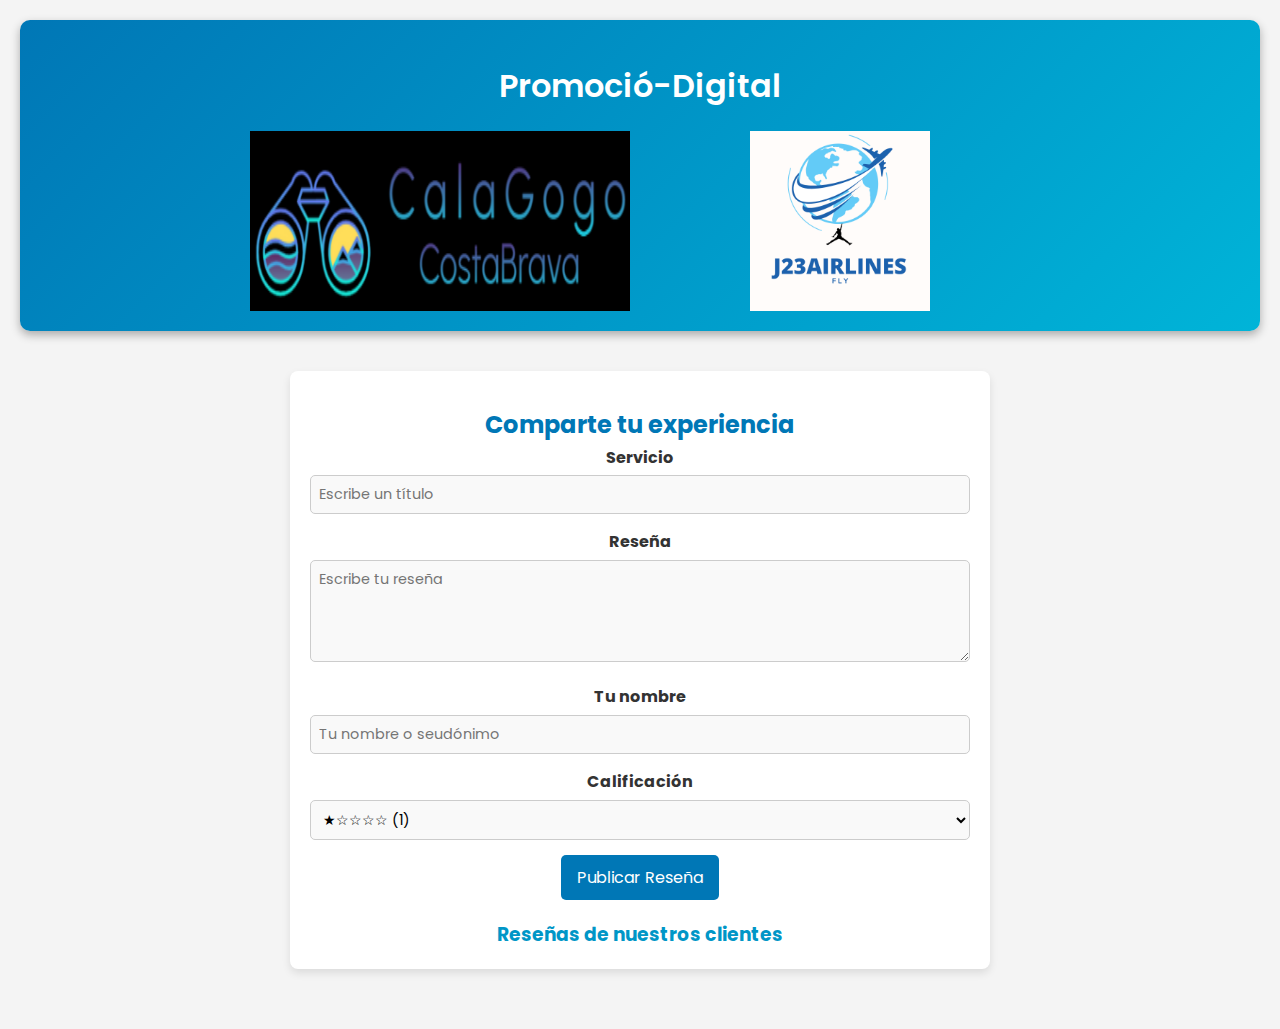
<file: index.html>
<!DOCTYPE html>
<html lang="es">
<head>
    <meta charset="UTF-8">
    <meta name="viewport" content="width=device-width, initial-scale=1.0">
    <title>Promoció-Digital</title>
    <link rel="icon" href="rectangle-ad-solid.svg">
    <link rel="stylesheet" href="index.css">
    <style>
        html{
            scroll-behavior: smooth;
        }
        body {
            font-family: 'Poppins', sans-serif;
            background-color: #f4f4f4;
            color: #333;
            text-align: center;
            padding: 20px;
        }

        header {
            background: linear-gradient(135deg, #0077b6, #00b4d8);
            color: white;
            padding: 20px;
            border-radius: 10px;
            display: flex;
            align-items: center;
            flex-direction: column;
            box-shadow: 0px 4px 10px rgba(0, 0, 0, 0.3);
        }

        .logo-container {
            display: flex;
            justify-content: space-between;
            width: 100%;
            max-width: 800px;
            margin-top: 10px;
        }

        .logo-container a {
            flex: 1;
            display: flex;
            justify-content: center;
        }

        .logo-calagogo {
            max-width: 380px;
            height: 150;
        }

        .logo-j23 {
            max-width: 180px;
            height: auto;
        }

        .logo-container img {
            transition: transform 0.3s ease-in-out;
        }

        .logo-container img:hover {
            transform: scale(1.1);
        }

        .reviews-section {
            max-width: 700px;
            margin: 40px auto;
            padding: 20px;
            background-color: #fff;
            border-radius: 8px;
            box-shadow: 0 4px 8px rgba(0, 0, 0, 0.1);
        }

        .reviews-section h2 {
            color: #0077b6;
        }

        .form-group {
            margin-bottom: 15px;
        }

        label {
            display: block;
            margin-bottom: 5px;
            font-weight: bold;
        }

        input, textarea, select {
            width: 100%;
            padding: 8px;
            font-size: 0.9em;
            border: 1px solid #ccc;
            border-radius: 5px;
            background-color: #f9f9f9;
        }

        button {
            padding: 10px 16px;
            font-size: 1em;
            background-color: #0077b6;
            color: white;
            border: none;
            border-radius: 5px;
            cursor: pointer;
            transition: background-color 0.3s;
        }

        button:hover {
            background-color: #00b4d8;
        }

        .review-list {
            margin-top: 20px;
        }

        .review-item {
            padding: 15px;
            margin-bottom: 10px;
            background-color: #e3f2fd;
            border-radius: 5px;
            box-shadow: 0 2px 4px rgba(0, 0, 0, 0.1);
        }

        .review-item h3 {
            color: #0077b6;
        }
    </style>
</head>
<body>
    <header>
        <h1>Promoció-Digital</h1>
        <div class="logo-container">
            <a href="./calagogo.html">
                <img src="ccalagogo.png" alt="Logo Calagogo" class="logo-calagogo">
            </a>
            <a href="./j23.html">
                <img src="J23Airlines.png" alt="Logo J23AIRLINES" class="logo-j23">
            </a>
        </div>
    </header>

    <section class="reviews-section">
        <h2>Comparte tu experiencia</h2>
        <div class="form-group">
            <label for="review-title">Servicio</label>
            <input type="text" id="review-title" placeholder="Escribe un título">
        </div>
        <div class="form-group">
            <label for="review-content">Reseña</label>
            <textarea id="review-content" rows="4" placeholder="Escribe tu reseña"></textarea>
        </div>
        <div class="form-group">
            <label for="review-author">Tu nombre</label>
            <input type="text" id="review-author" placeholder="Tu nombre o seudónimo">
        </div>
        <div class="form-group">
            <label for="review-rating">Calificación</label>
            <select id="review-rating">
                <option value="1">★☆☆☆☆ (1)</option>
                <option value="2">★★☆☆☆ (2)</option>
                <option value="3">★★★☆☆ (3)</option>
                <option value="4">★★★★☆ (4)</option>
                <option value="5">★★★★★ (5)</option>
            </select>
        </div>
        <button id="submit-review">Publicar Reseña</button>
        <div class="review-list" id="review-list">
            <h3>Reseñas de nuestros clientes</h3>
        </div>
    </section>

    <script>
        document.getElementById('submit-review').addEventListener('click', function() {
            const title = document.getElementById('review-title').value.trim();
            const content = document.getElementById('review-content').value.trim();
            const author = document.getElementById('review-author').value.trim();
            const rating = document.getElementById('review-rating').value;

            if (title === '' || content === '' || author === '' || rating === '') {
                alert('Por favor, completa todos los campos antes de publicar.');
                return;
            }

            const reviewList = document.getElementById('review-list');
            const reviewItem = document.createElement('div');
            reviewItem.className = 'review-item';
            reviewItem.innerHTML = `<h3>${title}</h3><p>${content}</p><p><strong>Calificación:</strong> ${'★'.repeat(rating)}${'☆'.repeat(5 - rating)}</p><p><strong>Escrito por:</strong> ${author}</p>`;
            reviewList.appendChild(reviewItem);

            document.getElementById('review-title').value = '';
            document.getElementById('review-content').value = '';
            document.getElementById('review-author').value = '';
            document.getElementById('review-rating').value = '5';
        });
    </script>
</body>
</html>
</file>
<file: index.css>
/* Importar fuente moderna */
@import url('https://fonts.googleapis.com/css2?family=Poppins:wght@300;400;600&display=swap');

/* Reset básico */
* {
    margin: 0;
    padding: 0;
    box-sizing: border-box;
    font-family: 'Poppins', sans-serif;
    box-sizing: border-box;
}

body {
    background-color: #f4f4f4;
    color: #333;
    line-height: 1.6;
    padding: 20px;
    text-align: center;
}

header {
    background: linear-gradient(135deg, #0077b6, #00b4d8);
    color: white;
    padding: 20px;
    border-radius: 10px;
    display: flex;
    align-items: center;
    justify-content: center;
    flex-direction: column;
}

header img {
    max-width: 150px;
    margin-top: 10px;
}

h1 {
    color: white;
    font-weight: 600;
    margin-top: 20px;
}

h2 {
    color: #0096c7;
    margin-top: 15px;
    display: flex;
    align-items: center;
    text-align: center;
    justify-content: center;
    flex-direction: row;
}


h3 {
    color: #0096c7;
    margin-top: 15px;
}

p {
    margin: 10px 0;
    font-size: 16px;
    max-width: 800px;
    margin-left: auto;
    margin-right: auto;
}

.images {
    display: flex;
    flex-wrap: wrap;
    justify-content: center; /* Centra los elementos horizontalmente */
    gap: 20px; /* Espacio entre imágenes */
    margin-top: 20px;
}

.images a {
    display: flex; /* Asegura que el enlace no afecte la distribución */
}

/* Enlaces */
a {
    color: #0077b6;
    text-decoration: none;
    font-weight: 600;
    transition: color 0.3s;
}

a:hover {
    color: #00b4d8;
    text-decoration: underline;
}

.f23 {
    max-width: 180px;
    height: auto;
}
/* Estilo para el video */
video {
    max-width: 100%;
    height: auto;
    margin-top: 20px;
    border-radius: 10px;
    box-shadow: 0px 4px 8px rgba(0, 0, 0, 0.2);
}

/* Responsividad */
@media (max-width: 768px) {
    header {
        text-align: center;
        padding: 15px;
    }
    h1 {
        font-size: 22px;
    }
    h2 {
        font-size: 18px;
    }
    p {
        font-size: 14px;
        padding: 0 10px;
    }
}
</file>
